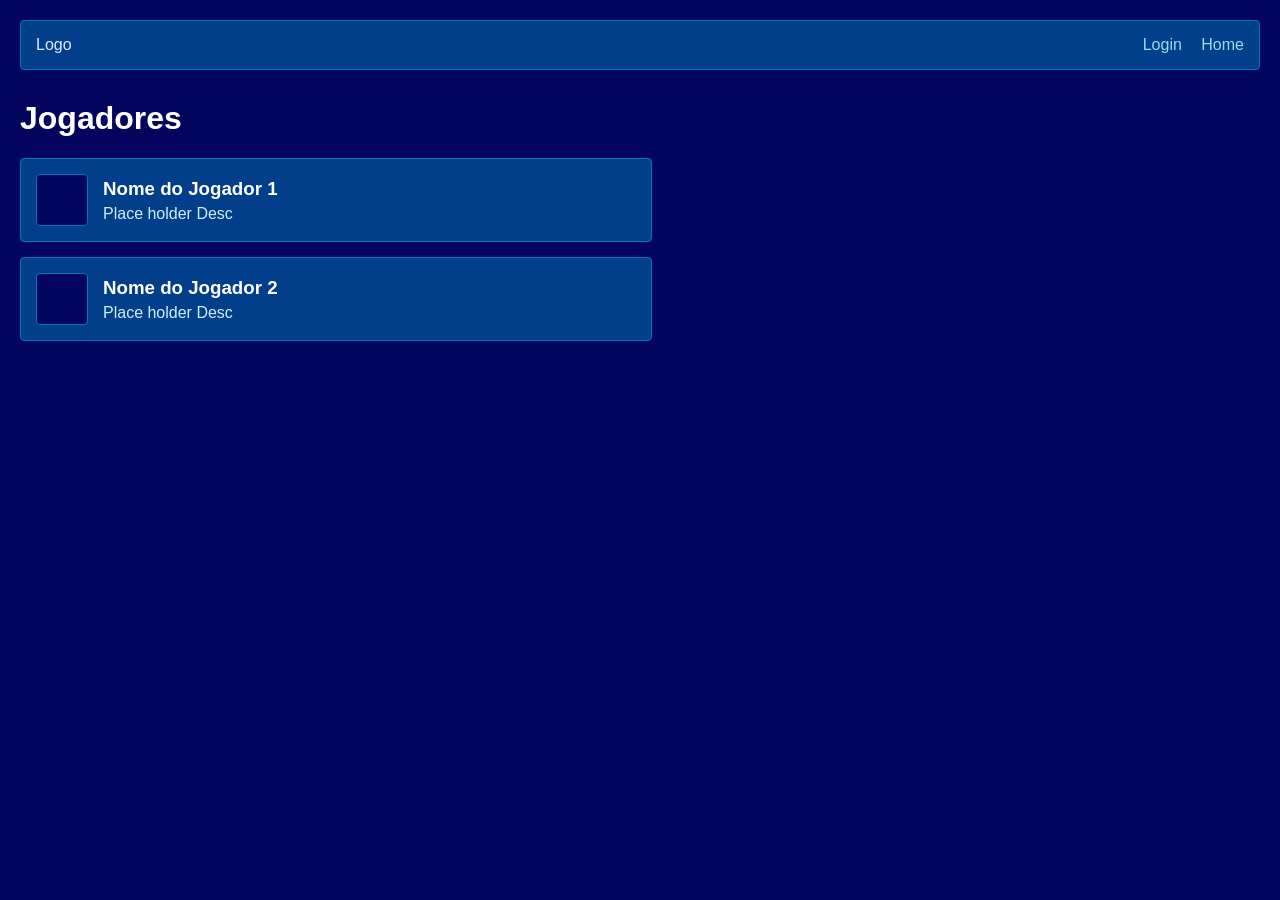
<file: Registro-Site/index.html>
<!DOCTYPE html>
<html lang="pt-br">
<head>
    <meta charset="UTF-8">
    <title>Registro de Jogadores</title>
    <link rel="stylesheet" href="CSS/index.css">
</head>
<body>
    <div class="menu">
        <span>Logo</span>
        <div class="links">
            <a href="login.html">Login</a>
            <a href="index.html">Home</a>
        </div>
    </div>
    <h1>Jogadores</h1>
    <div class="lista">
        <div class="card">
            <div class="foto"></div>
            <div class="texto">
                <h3>Nome do Jogador 1</h3>
                <p>Place holder Desc</p>
            </div>
        </div>
        <div class="card">
            <div class="foto"></div>
            <div class="texto">
                <h3>Nome do Jogador 2</h3>
                <p>Place holder Desc</p>
            </div>
        </div>

    </div>

</body>
</html>
</file>
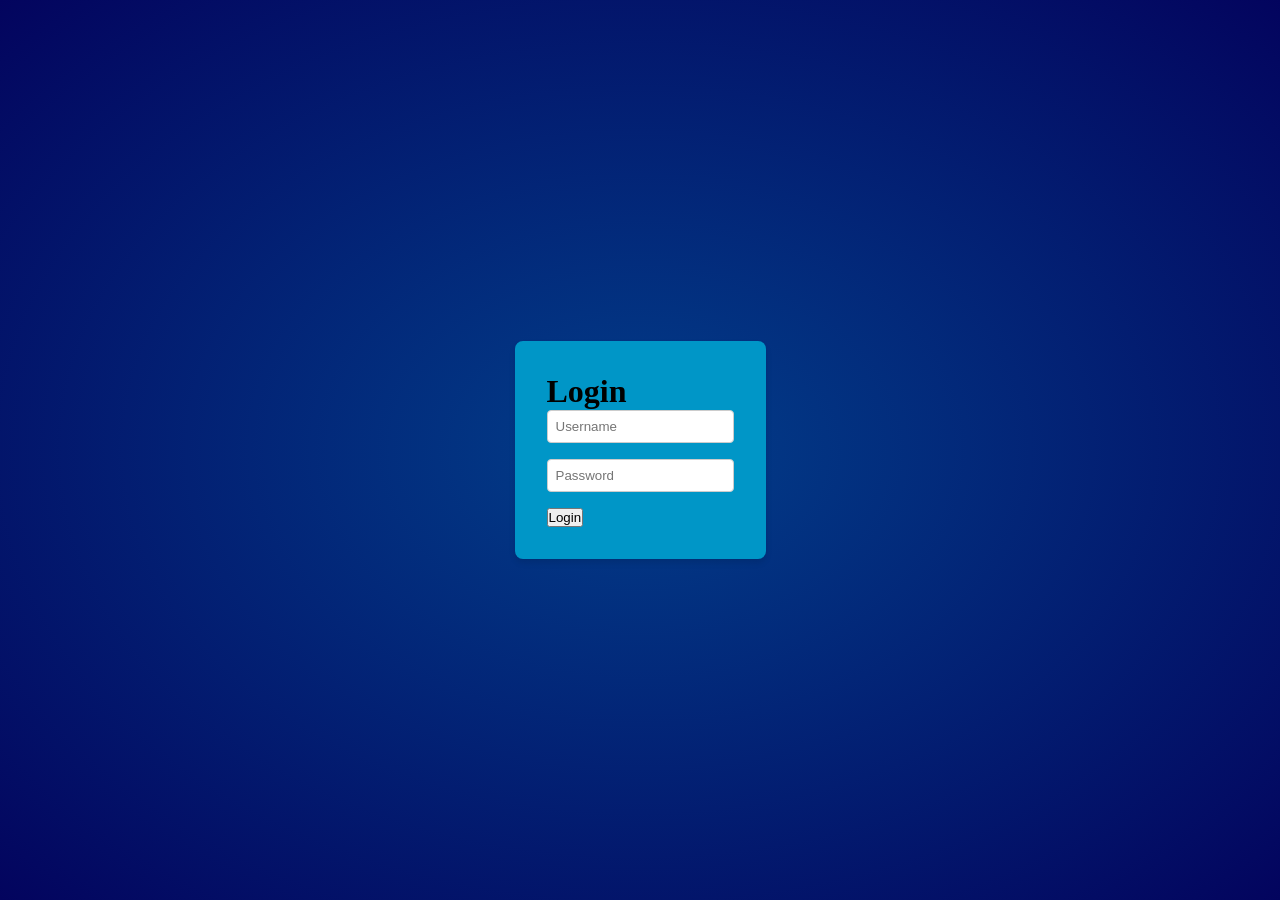
<file: Registro-Site/login.html>
<!DOCTYPE html>
<html lang="en">
<head>
    <meta charset="UTF-8">
    <meta name="viewport" content="width=device-width, initial-scale=1.0">
    <title>Login</title>
    <link rel="stylesheet" href="CSS/login.css">
</head>
<body>
    <div class="topo">
    <div class="login-container">
        <form action="login.php" method="POST">
            <h1>Login</h1>
            <input type="text" name="username" placeholder="Username" required>
            <input type="password" name="password" placeholder="Password" required>
            <button type="submit">Login</button>
        </form>
    </div>
    
    </div>
</body>
</html>
</file>
<file: Registro-Site/CSS/index.css>
body {
    background-color: #03045e; 
    color: #e2eafc;            
    font-family: Arial, sans-serif;
    margin: 0;
    padding: 20px;
}
.menu {
    display: flex;
    justify-content: space-between; 
    background-color: #023e8a;
    border: 1px solid #0077b6;
    border-radius: 4px;
    padding: 15px;
    margin-bottom: 30px;
}
.menu .links a {
    color: #90e0ef;
    text-decoration: none; 
    margin-left: 15px;     
}
h1 {
    color: #ffffff;
}
.lista {
    display: flex;
    flex-direction: column; 
    gap: 15px;              
}
.card {
    display: flex;          
    align-items: center;    
    background-color: #023e8a;
    border: 1px solid #0077b6;
    border-radius: 4px;              
    padding: 15px;
    width: 100%;
    max-width: 600px;       
}
.card .foto {
    width: 50px;
    height: 50px;
    background-color: #03045e;
    border: 1px solid #0077b6;
    border-radius: 4px;
    display: flex;
    justify-content: center;
    align-items: center;
    font-size: 24px;
    margin-right: 15px;     
}
.card .texto h3 {
    margin: 0 0 5px 0;      
    color: #ffffff;
}
.card .texto p {
    margin: 0;
    color: #caf0f8;
}
</file>
<file: Registro-Site/CSS/login.css>
*{
    margin: 0;
    padding: 0;
    box-sizing: border-box;
}
body{
    background: radial-gradient(#023e8a, #03045e);
}
.login-container {
    display: flex;
    justify-content: center;
    align-items: center;
    height: 100vh;
}
.login-container>form {
    background-color: #0096c7;
    padding: 2rem;
    border-radius: 8px;
    box-shadow: 0 4px 6px rgba(0, 0, 0, 0.1);
}
.login-container input{
    display: block;
    width: 100%;
    padding: 0.5rem;
    margin-bottom: 1rem;
    border: 1px solid #ccc;
    border-radius: 4px;
}
</file>
